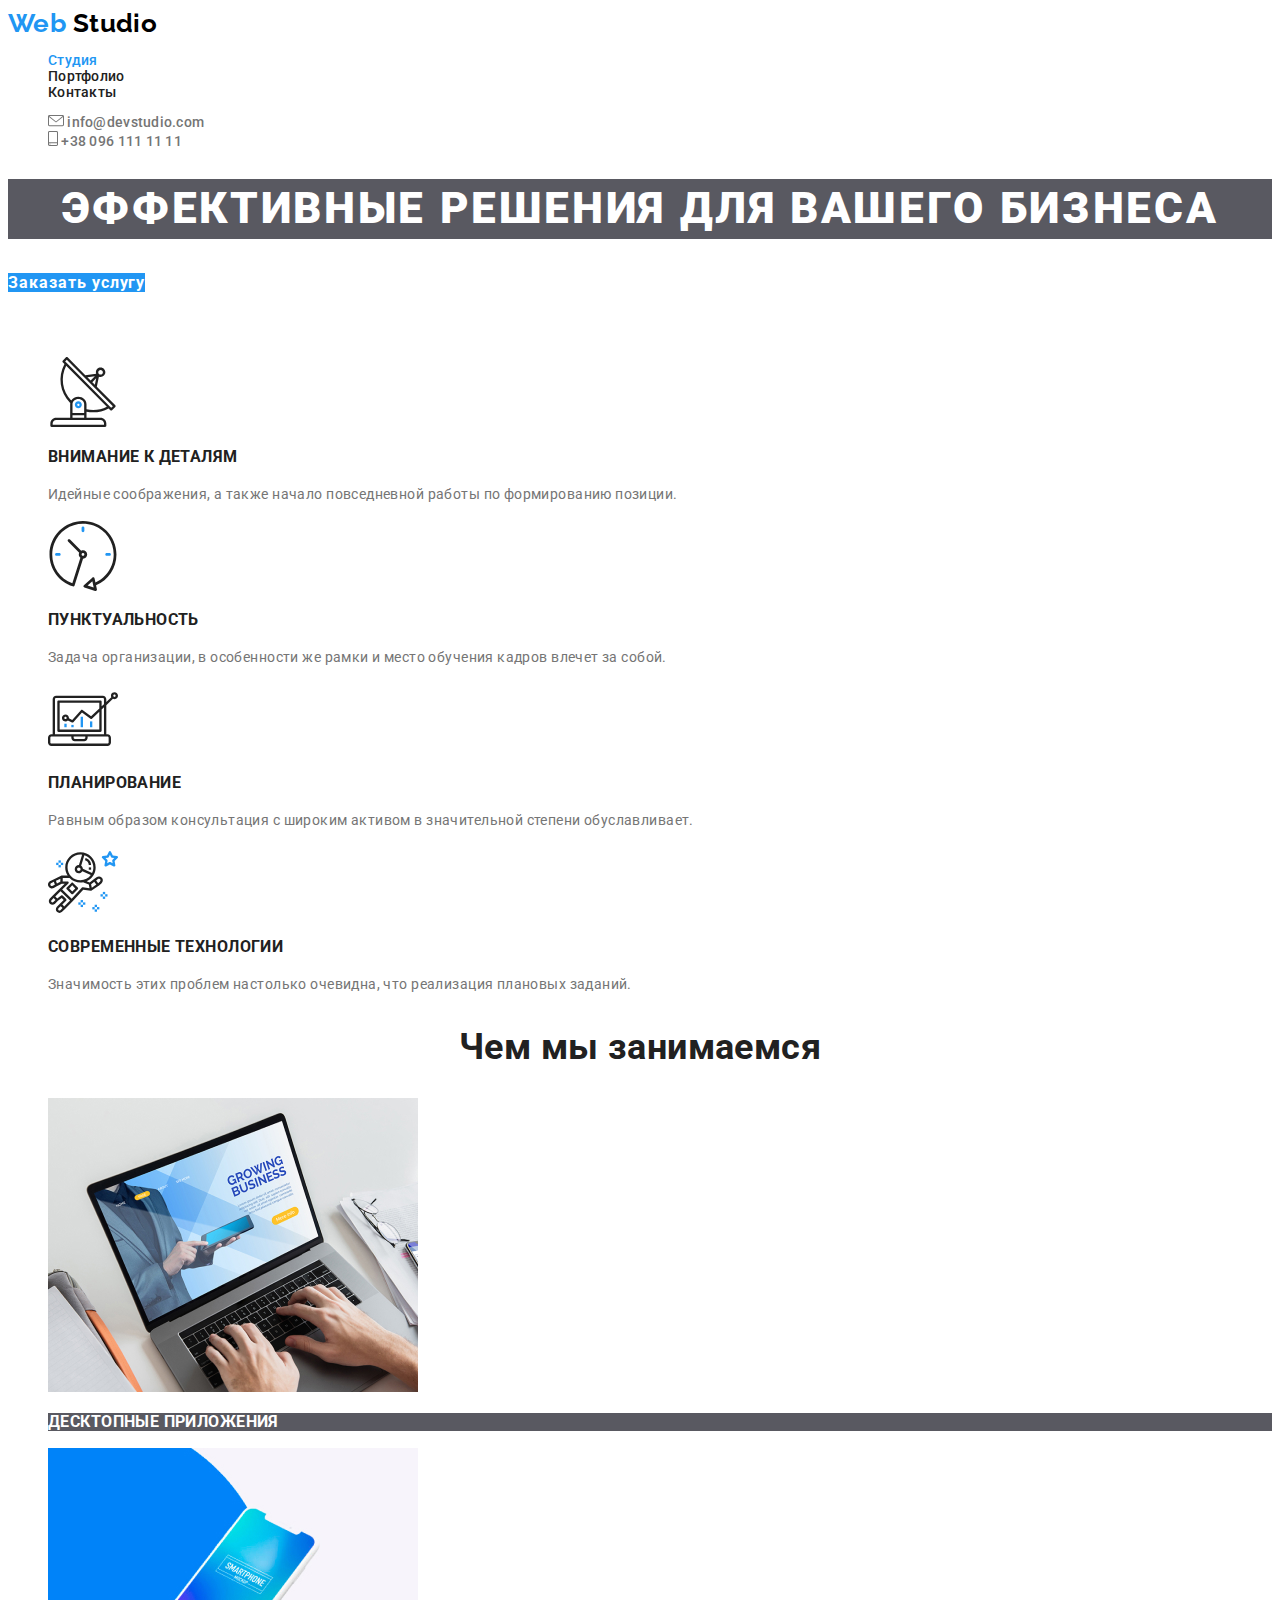
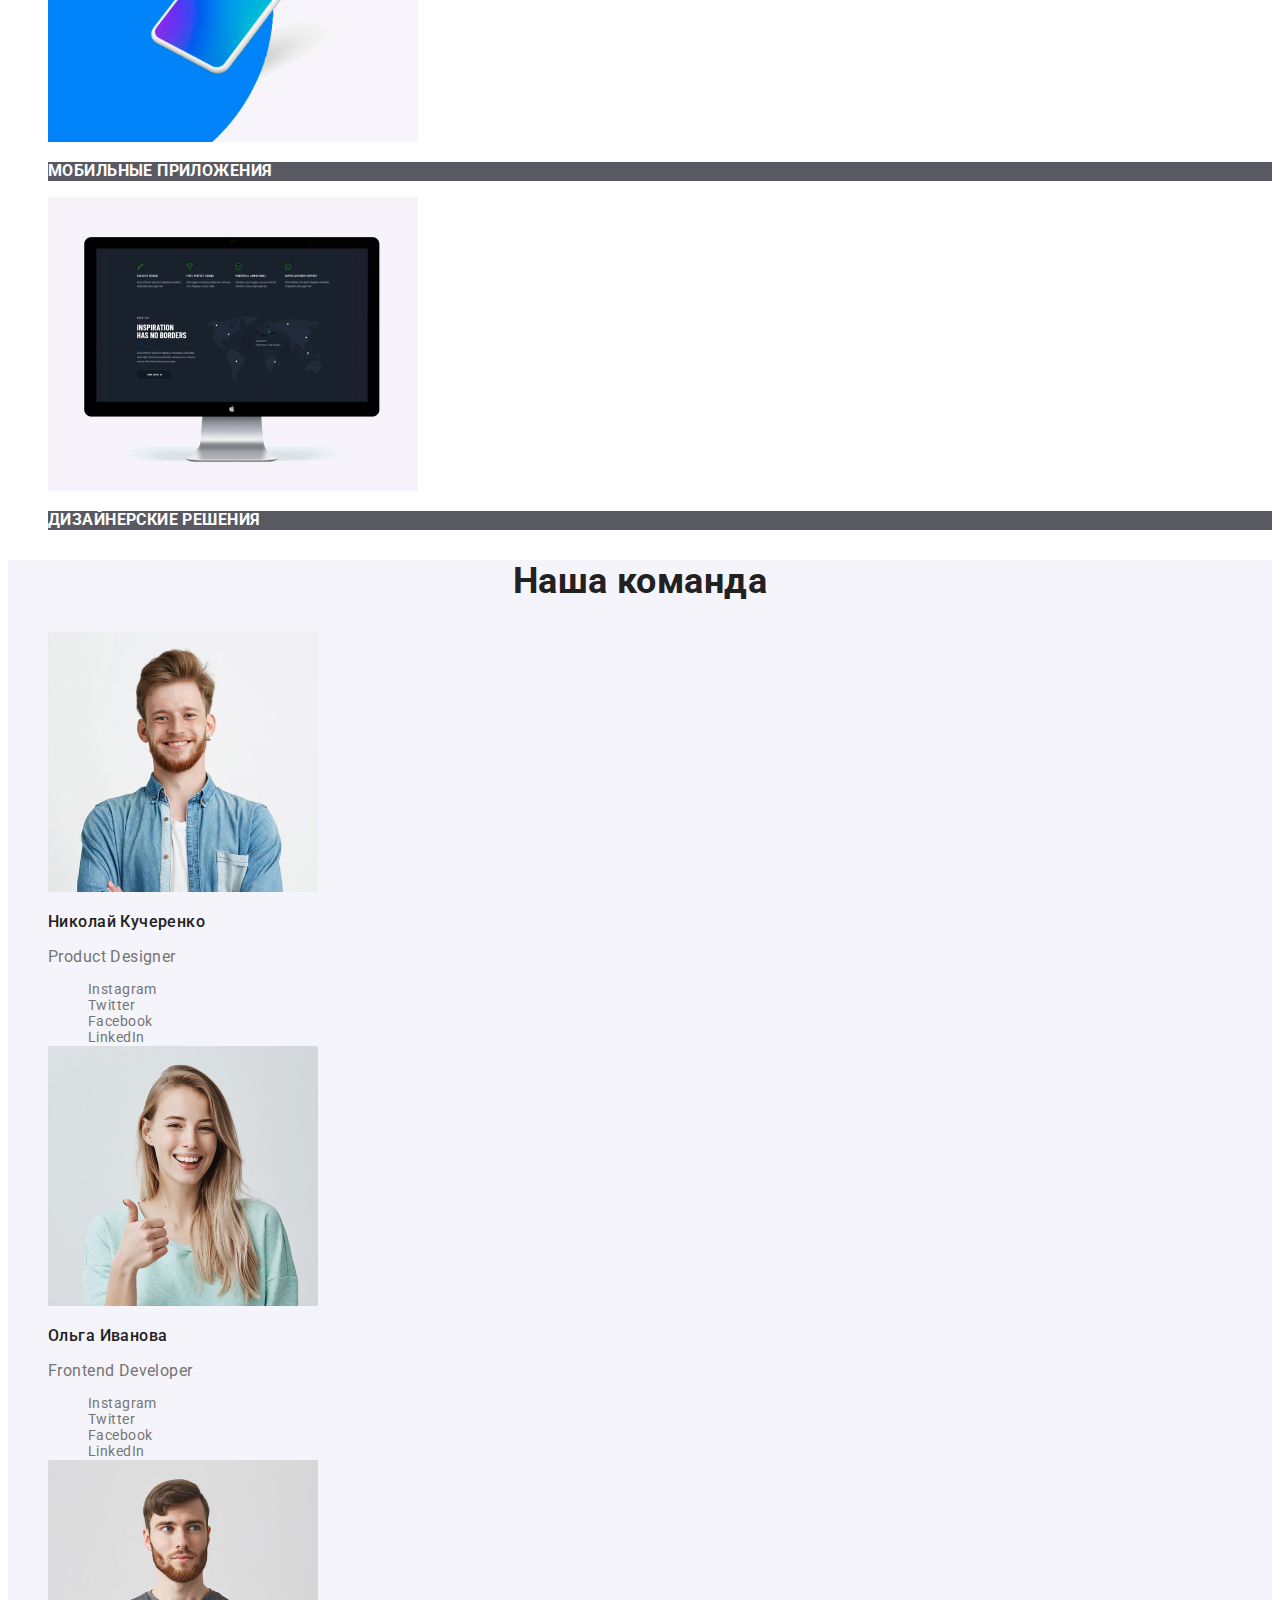
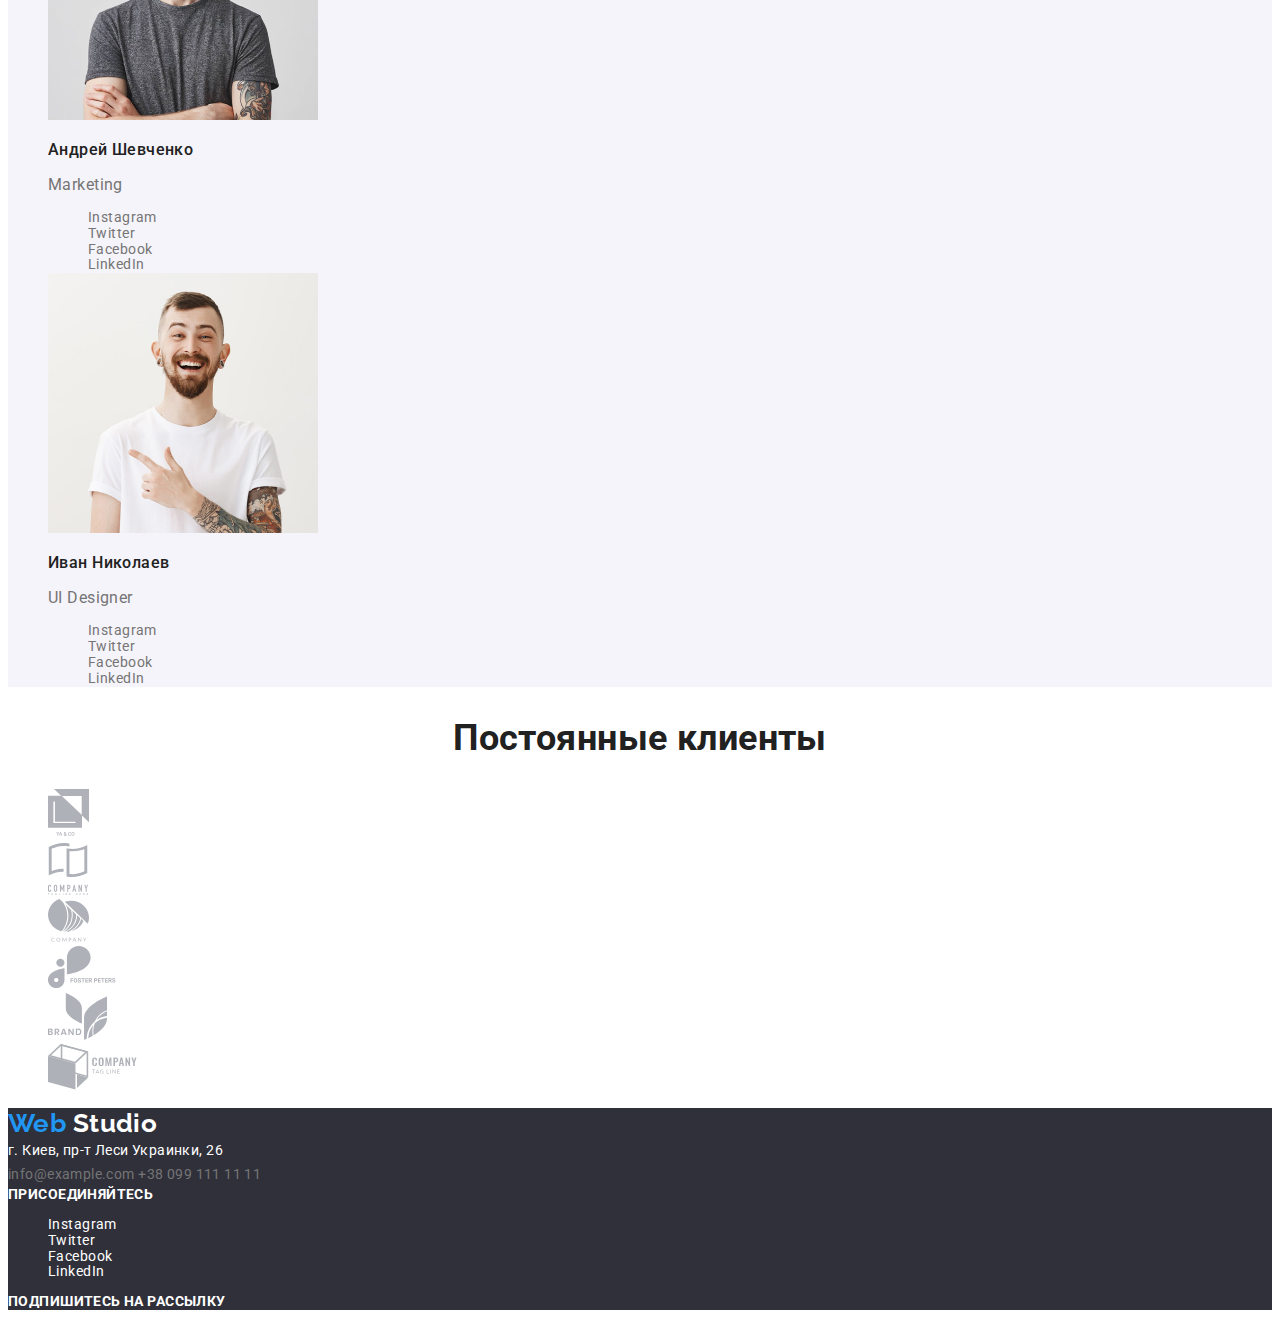
<file: index.html>
<!DOCTYPE html>
<html lang="ru">
  <head>
    <meta charset="UTF-8" />
    <meta name="viewport" content="width=device-width, initial-scale=1.0" />
    <title>Document</title>
    <link
      href="https://fonts.googleapis.com/css2?family=Raleway:wght@700&family=Roboto:wght@400;500;700;900&display=swap"
      rel="stylesheet"
    />
    <link rel="stylesheet" href="./css/styles.css" />
  </head>
  <body>
    <!--Начало header-->
    <header>
      <nav>
        <a lang="en" href="" class="logo">
          <span class="accent">Web</span> Studio
        </a>
        <ul class="nav">
          <li><a href="" class="nav-link current">Студия</a></li>
          <li><a href="./portfolio.html" class="nav-link">Портфолио</a></li>
          <li><a href="" class="nav-link">Контакты</a></li>
        </ul>
      </nav>

      <ul class="contacts">
        <li>
          <a href="mailto:info@devstudio.com" class="contacts-link">
            <img src="./images/envelope.svg" alt="Конверт" />
            info@devstudio.com
          </a>
        </li>
        <li>
          <a href="tel:+380991111111" class="contacts-link">
            <img src="./images/smartphone.svg" alt="Телефон" />
            +38 096 111 11 11
          </a>
        </li>
      </ul>
    </header>
    <!--Конец header-->

    <main>
      <!--Начало блока героя-->
      <section class="hero">
        <h1 class="hero-title">Эффективные решения для вашего бизнеса</h1>
        <a href="" class="button">Заказать услугу</a>
      </section>
      <!--Конец блока героя-->

      <!--Начало Особенности-->
      <section class="features">
        <h2 class="features-title">Особенности</h2>
        <ul>
          <li>
            <img src="./images/antenna.svg" alt="Антена" />
            <h3 class="features-list">Внимание к деталям</h3>
            <p class="features-text">
              Идейные соображения, а также начало повседневной работы по
              формированию позиции.
            </p>
          </li>
          <li>
            <img src="./images/clock.svg" alt="Часы" />
            <h3 class="features-list">Пунктуальность</h3>
            <p class="features-text">
              Задача организации, в особенности же рамки и место обучения кадров
              влечет за собой.
            </p>
          </li>
          <li>
            <img src="./images/diagram.svg" alt="Диаграмма" />
            <h3 class="features-list">Планирование</h3>
            <p class="features-text">
              Равным образом консультация с широким активом в значительной
              степени обуславливает.
            </p>
          </li>
          <li>
            <img src="./images/astronaut.svg" alt="Астронавт" />
            <h3 class="features-list">Современные технологии</h3>
            <p class="features-text">
              Значимость этих проблем настолько очевидна, что реализация
              плановых заданий.
            </p>
          </li>
        </ul>
      </section>
      <!--Конец Особенности-->

      <!--Начало Чем мы занимаемся-->
      <section class="activity">
        <h2 class="activity-title">Чем мы занимаемся</h2>
        <ul>
          <li>
            <img src="./images/desk.jpg" alt="Ноутбук" width="370" />
            <h3 class="activity-title-list">Десктопные приложения</h3>
          </li>
          <li>
            <img src="./images/box.jpg" alt="Телефон" width="370" />
            <h3 class="activity-title-list">Мобильные приложения</h3>
          </li>
          <li>
            <img src="./images/tv.jpg" alt="Монитор" width="370" />
            <h3 class="activity-title-list">Дизайнерские решения</h3>
          </li>
        </ul>
      </section>
      <!--Конец Чем мы занимаемся-->

      <!--Начало Наша команда-->
      <section class="team">
        <h2 class="team-title">Наша команда</h2>
        <ul>
          <li>
            <img src="./images/kycherenko.jpg" alt="Парень" width="270" />
            <h3 class="team-surname">Николай Кучеренко</h3>
            <p lang="en" class="team-position">Product Designer</p>
            <ul>
              <li>
                <a
                  href=""
                  target="blank"
                  aria-label="Instagram"
                  class="social-links"
                  >Instagram</a
                >
              </li>
              <li>
                <a
                  href=""
                  target="blank"
                  aria-label="Twitter"
                  class="social-links"
                  >Twitter</a
                >
              </li>
              <li>
                <a
                  href=""
                  target="blank"
                  aria-label="Facebook"
                  class="social-links"
                  >Facebook</a
                >
              </li>
              <li>
                <a
                  href=""
                  target="blank"
                  aria-label="LinkedIn"
                  class="social-links"
                  >LinkedIn</a
                >
              </li>
            </ul>
          </li>

          <li>
            <img src="./images/ivanova.jpg" alt="Девушка" width="270" />
            <h3 class="team-surname">Ольга Иванова</h3>
            <p lang="en" class="team-position">Frontend Developer</p>
            <ul>
              <li>
                <a
                  href=""
                  target="blank"
                  aria-label="Instagram"
                  class="social-links"
                  >Instagram</a
                >
              </li>
              <li>
                <a
                  href=""
                  target="blank"
                  aria-label="Twitter"
                  class="social-links"
                  >Twitter</a
                >
              </li>
              <li>
                <a
                  href=""
                  target="blank"
                  aria-label="Facebook"
                  class="social-links"
                  >Facebook</a
                >
              </li>
              <li>
                <a
                  href=""
                  target="blank"
                  aria-label="LinkedIn"
                  class="social-links"
                  >LinkedIn</a
                >
              </li>
            </ul>
          </li>

          <li>
            <img src="./images/shevchenko.jpg" alt="Парень" width="270" />
            <h3 class="team-surname">Андрей Шевченко</h3>
            <p lang="en" class="team-position">Marketing</p>
            <ul>
              <li>
                <a
                  href=""
                  target="blank"
                  aria-label="Instagram"
                  class="social-links"
                  >Instagram</a
                >
              </li>
              <li>
                <a
                  href=""
                  target="blank"
                  aria-label="Twitter"
                  class="social-links"
                  >Twitter</a
                >
              </li>
              <li>
                <a
                  href=""
                  target="blank"
                  aria-label="Facebook"
                  class="social-links"
                  >Facebook</a
                >
              </li>
              <li>
                <a
                  href=""
                  target="blank"
                  aria-label="LinkedIn"
                  class="social-links"
                  >LinkedIn</a
                >
              </li>
            </ul>
          </li>

          <li>
            <img src="./images/nikolaev.jpg" alt="Парень" width="270" />
            <h3 class="team-surname">Иван Николаев</h3>
            <p lang="en" class="team-position">UI Designer</p>
            <ul>
              <li>
                <a
                  href=""
                  target="blank"
                  aria-label="Instagram"
                  class="social-links"
                  >Instagram</a
                >
              </li>
              <li>
                <a
                  href=""
                  target="blank"
                  aria-label="Twitter"
                  class="social-links"
                  >Twitter</a
                >
              </li>
              <li>
                <a
                  href=""
                  target="blank"
                  aria-label="Facebook"
                  class="social-links"
                  >Facebook</a
                >
              </li>
              <li>
                <a
                  href=""
                  target="blank"
                  aria-label="LinkedIn"
                  class="social-links"
                  >LinkedIn</a
                >
              </li>
            </ul>
          </li>
        </ul>
      </section>
      <!--Конец Наша команда-->

      <!--Начало Постоянные клиенты-->
      <section class="customers">
        <h2 class="customers-title">Постоянные клиенты</h2>
        <ul>
          <li>
            <a href="">
              <img src="./images/logo1.svg" alt="Логотип" />
            </a>
          </li>
          <li>
            <a href="">
              <img src="./images/logo2.svg" alt="Логотип" />
            </a>
          </li>
          <li>
            <a href="">
              <img src="./images/logo3.svg" alt="Логотип" />
            </a>
          </li>
          <li>
            <a href="">
              <img src="./images/logo4.svg" alt="Логотип" />
            </a>
          </li>
          <li>
            <a href="">
              <img src="./images/logo5.svg" alt="Логотип" />
            </a>
          </li>
          <li>
            <a href="">
              <img src="./images/logo6.svg" alt="Логотип" />
            </a>
          </li>
        </ul>
      </section>
      <!--Конец Постоянные клиенты-->
    </main>

    <!--Начало footer-->
    <footer class="footer">
      <div>
        <a lang="en" href="" class="footer-logo">
          <span class="accent">Web</span> Studio
        </a>
        <address class="address">
          г. Киев, пр-т Леси Украинки, 26 <br />
          <a href="mailto:info@example.com" class="address-link"
            >info@example.com</a
          >
          <a href="tel:+380991111111" class="address-link">+38 099 111 11 11</a>
        </address>
      </div>
      <div>
        <b class="footer-title">присоединяйтесь</b>
        <ul>
          <li>
            <a
              href=""
              target="blank"
              aria-label="Instagram"
              class="footer-title-link"
              >Instagram</a
            >
          </li>
          <li>
            <a
              href=""
              target="blank"
              aria-label="Twitter"
              class="footer-title-link"
              >Twitter</a
            >
          </li>
          <li>
            <a
              href=""
              target="blank"
              aria-label="Facebook"
              class="footer-title-link"
              >Facebook</a
            >
          </li>
          <li>
            <a
              href=""
              target="blank"
              aria-label="LinkedIn"
              class="footer-title-link"
              >LinkedIn</a
            >
          </li>
        </ul>
      </div>
      <div>
        <b class="footer-title">Подпишитесь на рассылку</b>
        <!-- E-mail -->
        <!-- Подписаться -->
      </div>
    </footer>
    <!--Конец footer-->
  </body>
</html>
</file>
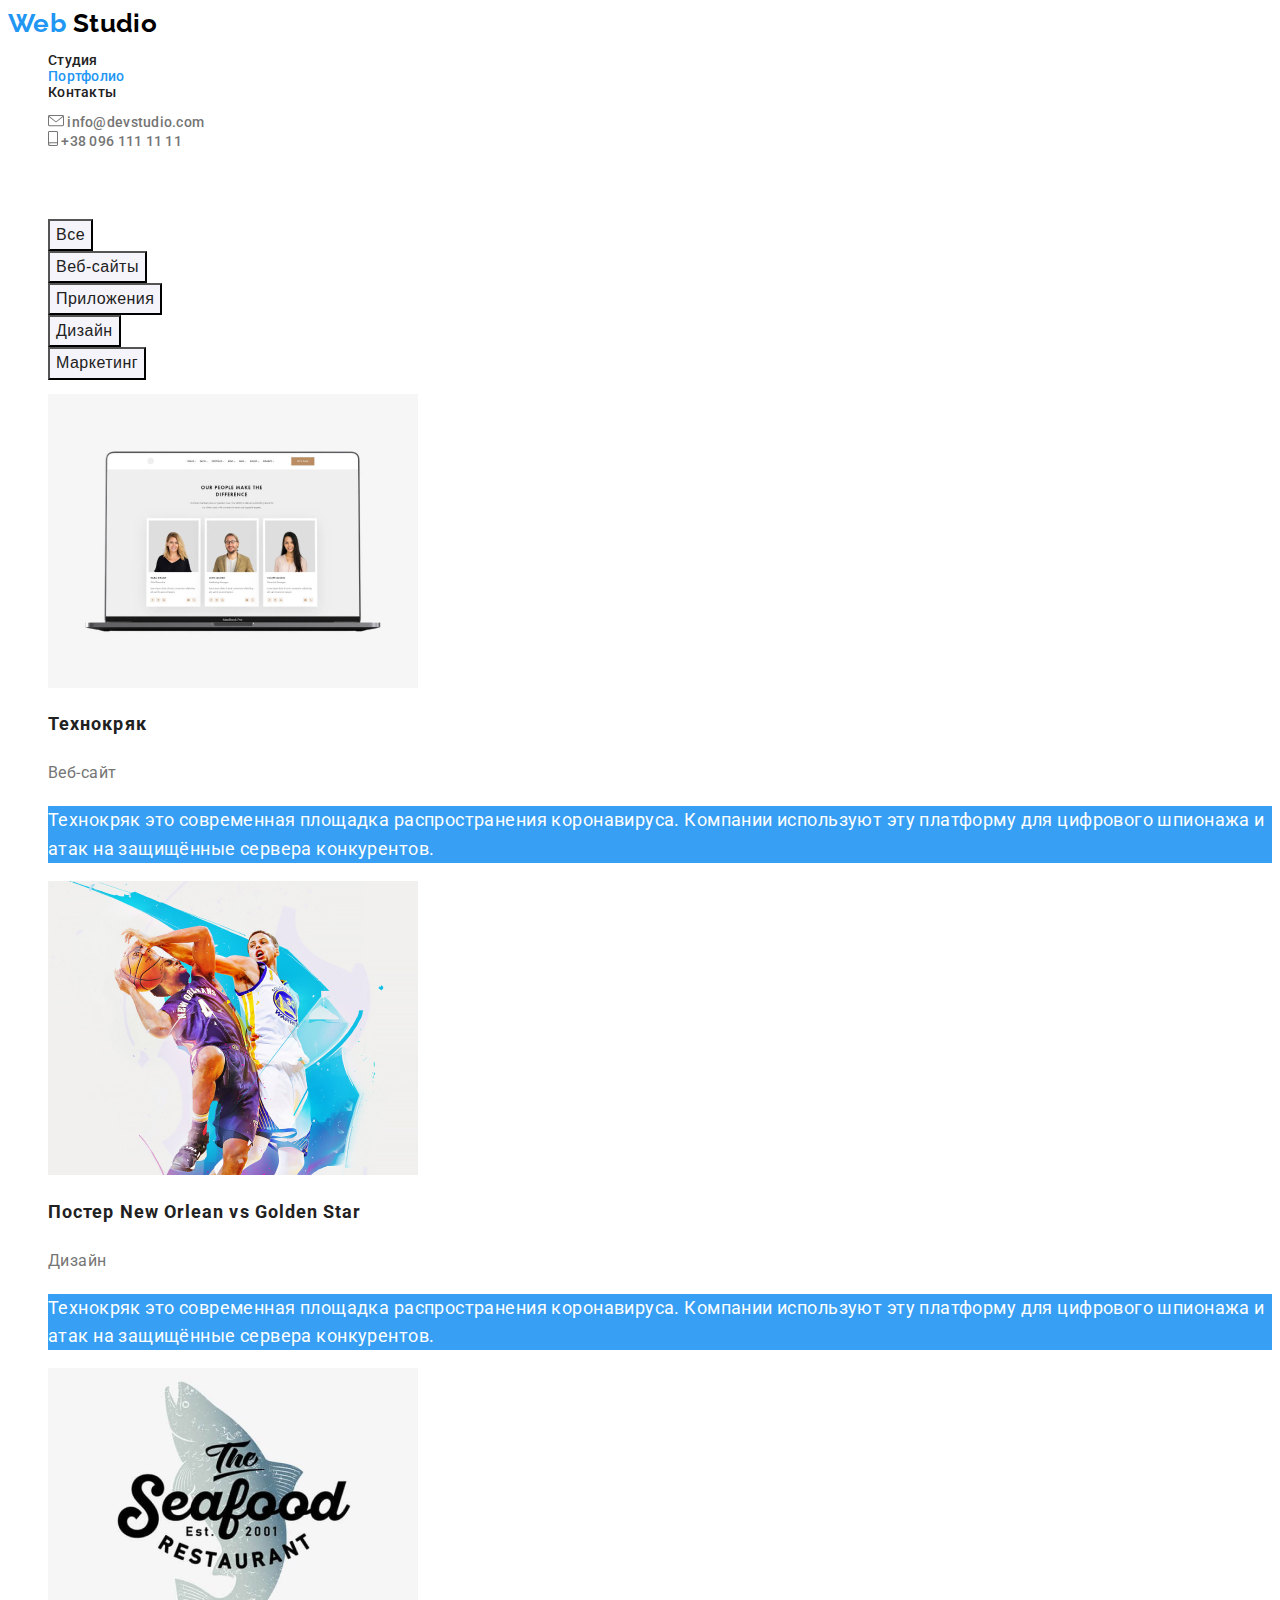
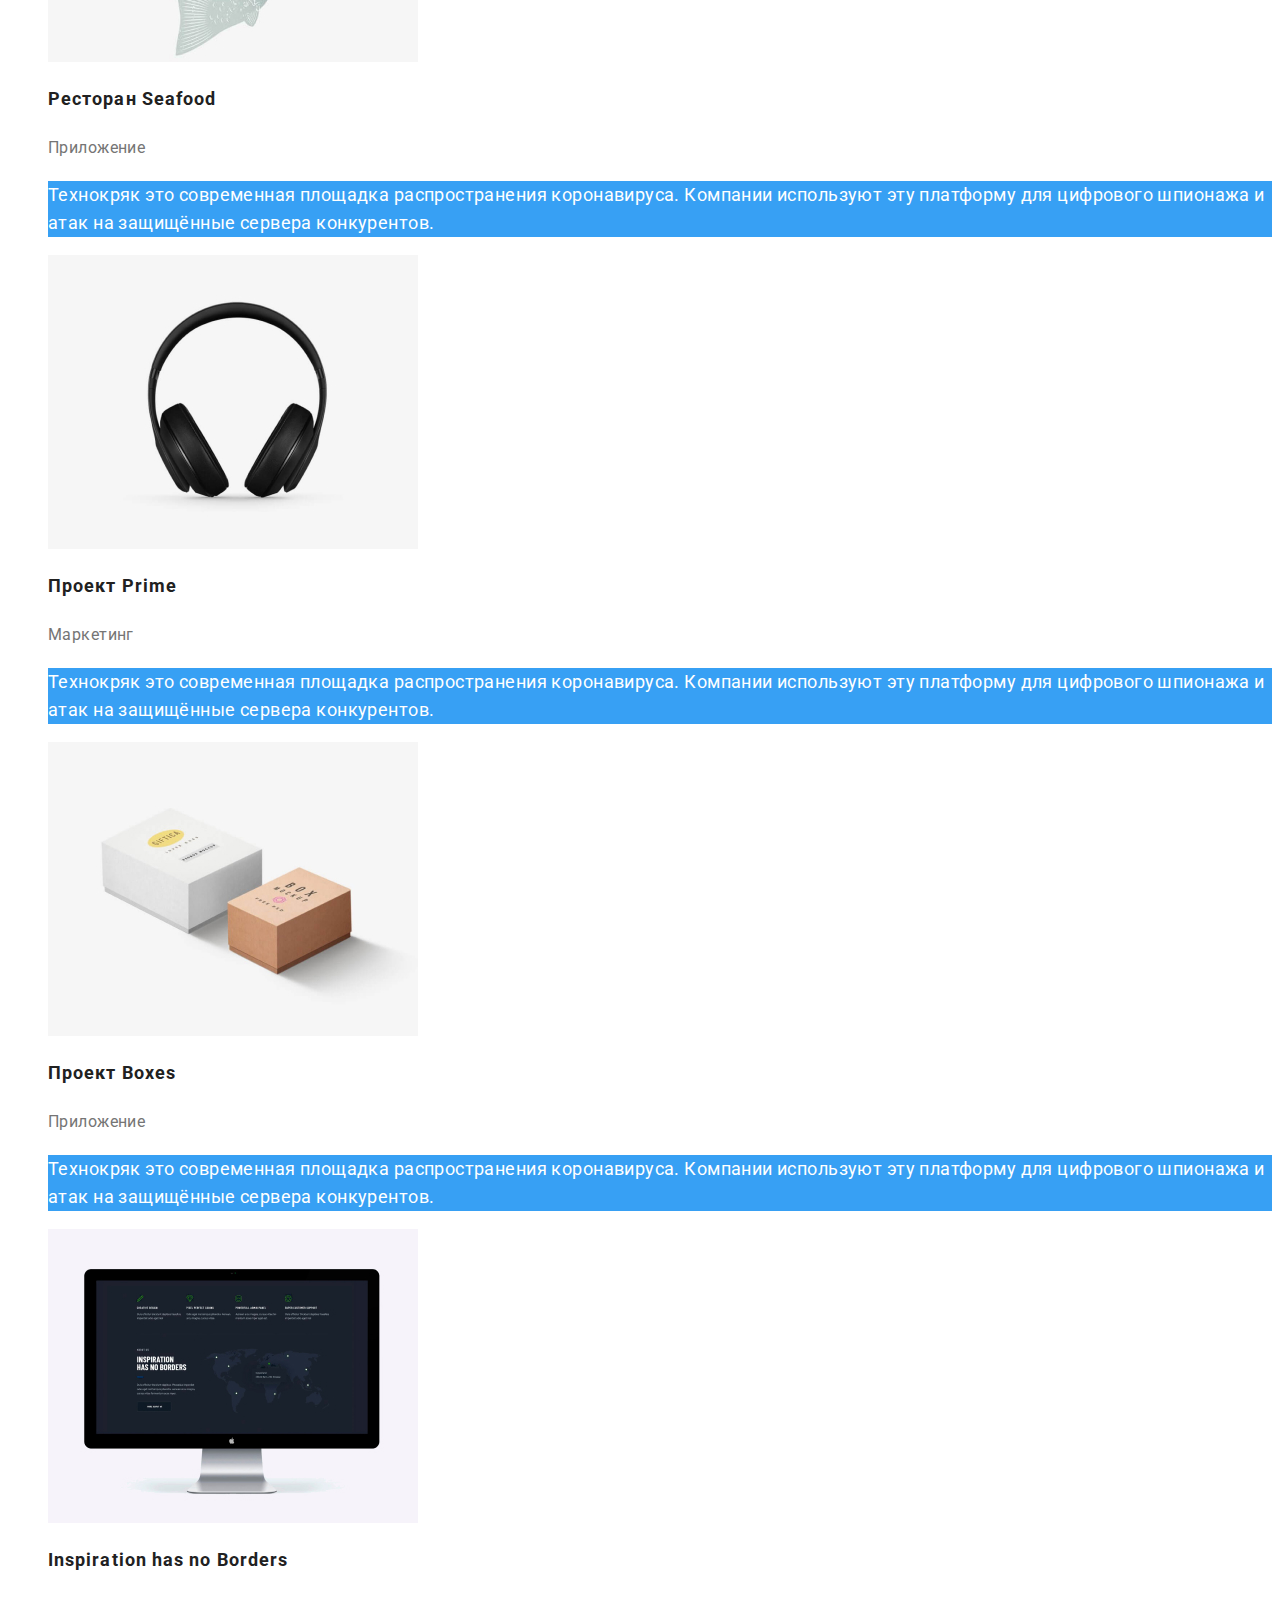
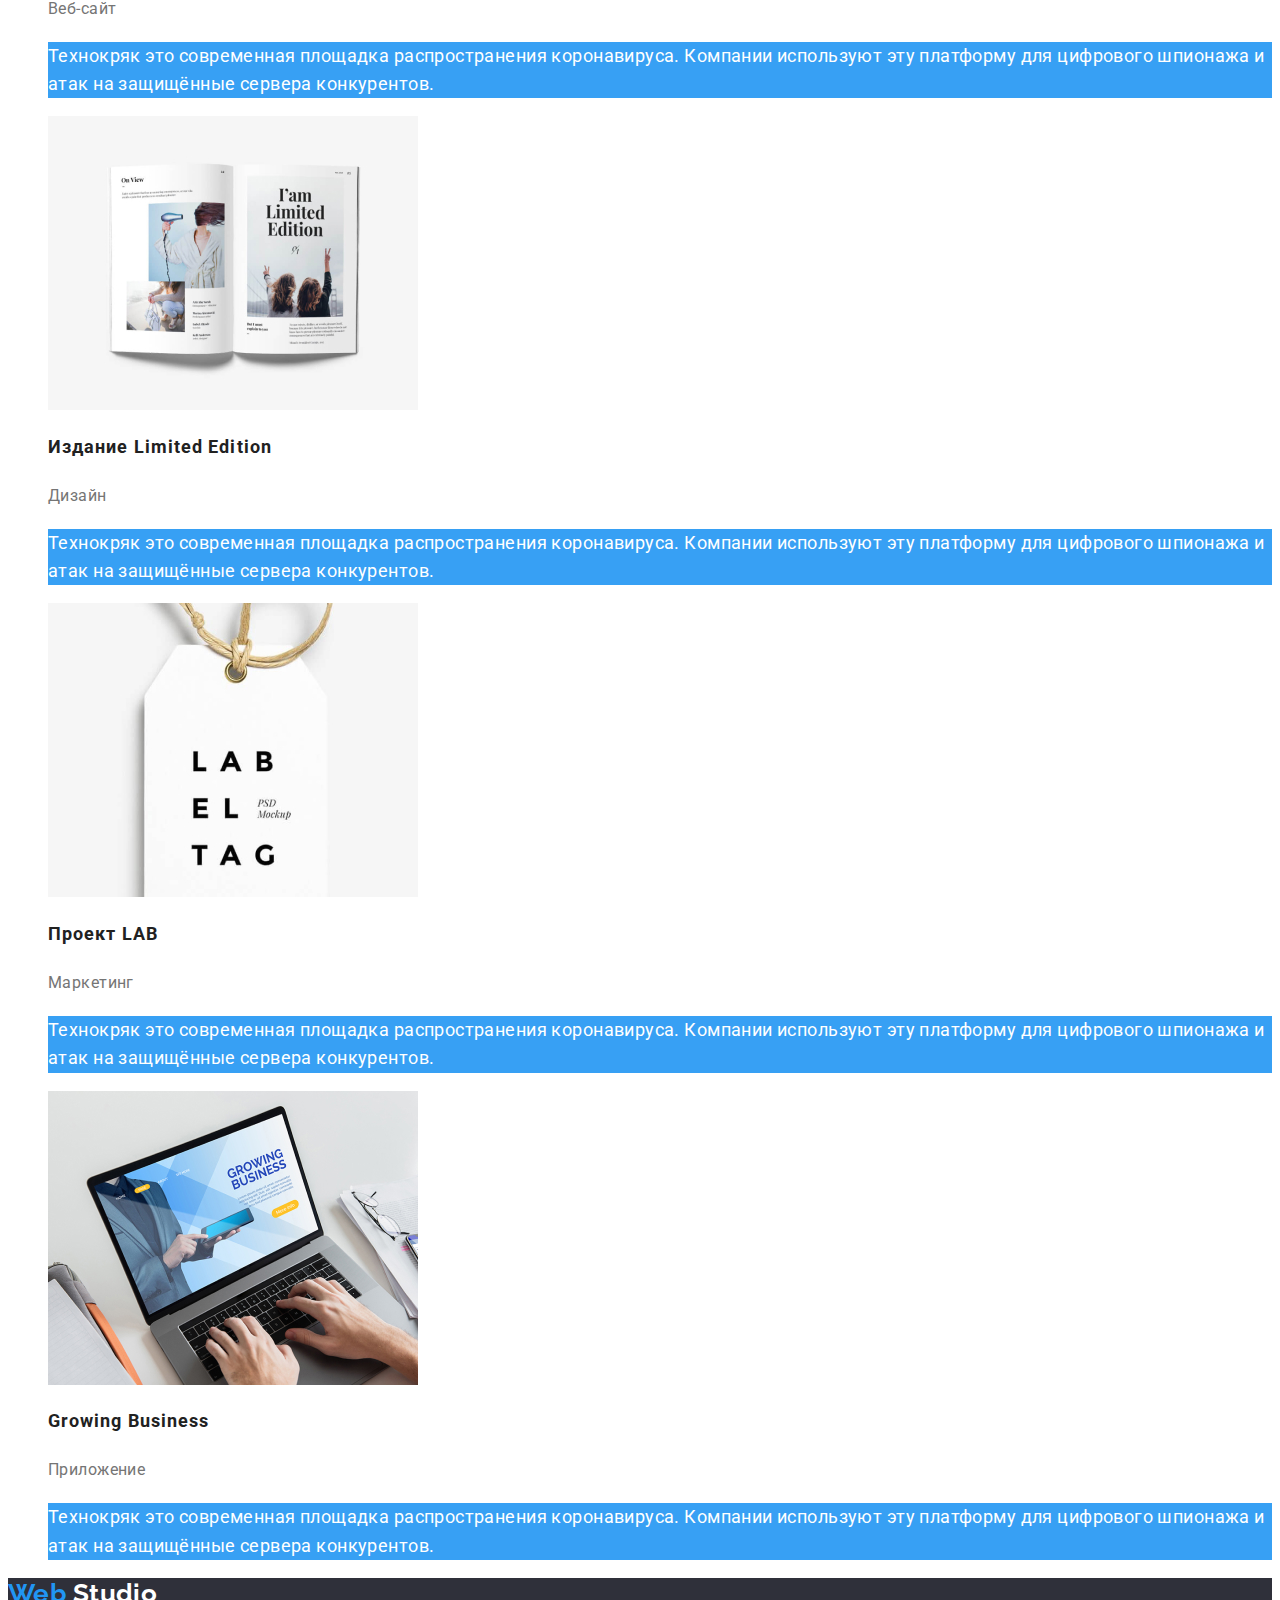
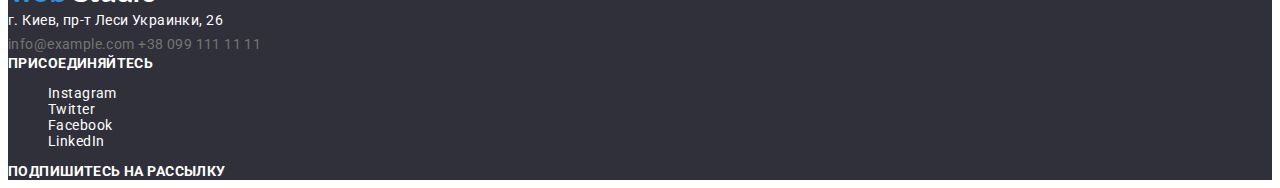
<file: portfolio.html>
<!DOCTYPE html>
<html lang="ru">
  <head>
    <meta charset="UTF-8" />
    <meta name="viewport" content="width=device-width, initial-scale=1.0" />
    <title>Document</title>
    <link
      href="https://fonts.googleapis.com/css2?family=Raleway:wght@700&family=Roboto:wght@400;500;700;900&display=swap"
      rel="stylesheet"
    />
    <link rel="stylesheet" href="./css/styles.css" />
  </head>

  <body>
    <!--Начало header-->
    <header>
      <nav>
        <a lang="en" href="" class="logo">
          <span class="accent">Web</span> Studio
        </a>
        <ul class="nav">
          <li><a href="./index.html" class="nav-link">Студия</a></li>
          <li>
            <a href="./portfolio.html" class="nav-link current">Портфолио</a>
          </li>
          <li><a href="" class="nav-link">Контакты</a></li>
        </ul>
      </nav>

      <ul class="contacts">
        <li>
          <a href="mailto:info@devstudio.com" class="contacts-link">
            <img src="./images/envelope.svg" alt="Конверт" />
            info@devstudio.com
          </a>
        </li>
        <li>
          <a href="tel:+380991111111" class="contacts-link">
            <img src="./images/smartphone.svg" alt="Телефон" />
            +38 096 111 11 11
          </a>
        </li>
      </ul>
    </header>
    <!--Конец header-->

    <main>
      <!--Начало Фильтр-->
      <section class="portfolio-primary">
        <h1 class="portfolio-primary-title">Пример наших работ</h1>
        <ul class="button-portfolio">
          <li>
            <button type="button" class="button-portfolio primary">Все</button>
          </li>
          <li>
            <button type="button" class="button-portfolio primary">
              Веб-сайты
            </button>
          </li>
          <li>
            <button type="button" class="button-portfolio primary">
              Приложения
            </button>
          </li>
          <li>
            <button type="button" class="button-portfolio primary">
              Дизайн
            </button>
          </li>
          <li>
            <button type="button" class="button-portfolio primary">
              Маркетинг
            </button>
          </li>
        </ul>
      </section>
      <!--Конец Фильтр-->

      <!--Начало Наши работы-->
      <section class="portfolio">
        <ul>
          <li>
            <a href="" class="portfolio-link"
              ><img
                src="./images-portfolio/portfolio1.jpg"
                alt="На портфолио фото двух женщин и одного мужчины "
                width="370"
              />
              <h2 class="portfolio-title">Технокряк</h2>
              <p class="portfolio-filter">Веб-сайт</p>
              <p class="portfolio-text">
                Технокряк это современная площадка распространения коронавируса.
                Компании используют эту платформу для цифрового шпионажа и атак
                на защищённые сервера конкурентов.
              </p></a
            >
          </li>
          <li>
            <img
              src="./images-portfolio/portfolio2.jpg"
              alt="Два парня играют в баскетбол"
              width="370"
            />
            <h2 class="portfolio-title">Постер New Orlean vs Golden Star</h2>
            <p class="portfolio-filter">Дизайн</p>
            <p class="portfolio-text">
              Технокряк это современная площадка распространения коронавируса.
              Компании используют эту платформу для цифрового шпионажа и атак на
              защищённые сервера конкурентов.
            </p>
          </li>
          <li>
            <img
              src="./images-portfolio/portfolio3.jpg"
              alt="Логотип рыбного ресторана"
              width="370"
            />
            <h2 class="portfolio-title">Ресторан Seafood</h2>
            <p class="portfolio-filter">Приложение</p>
            <p class="portfolio-text">
              Технокряк это современная площадка распространения коронавируса.
              Компании используют эту платформу для цифрового шпионажа и атак на
              защищённые сервера конкурентов.
            </p>
          </li>
          <li>
            <img
              src="./images-portfolio/portfolio4.jpg"
              alt="Наушники"
              width="370"
            />
            <h2 class="portfolio-title">Проект Prime</h2>
            <p class="portfolio-filter">Маркетинг</p>
            <p class="portfolio-text">
              Технокряк это современная площадка распространения коронавируса.
              Компании используют эту платформу для цифрового шпионажа и атак на
              защищённые сервера конкурентов.
            </p>
          </li>
          <li>
            <img
              src="./images-portfolio/portfolio5.jpg"
              alt="Две коробки"
              width="370"
            />
            <h2 class="portfolio-title">Проект Boxes</h2>
            <p class="portfolio-filter">Приложение</p>
            <p class="portfolio-text">
              Технокряк это современная площадка распространения коронавируса.
              Компании используют эту платформу для цифрового шпионажа и атак на
              защищённые сервера конкурентов.
            </p>
          </li>
          <li>
            <img
              src="./images-portfolio/portfolio6.jpg"
              alt="Черный монитор"
              width="370"
            />
            <h2 class="portfolio-title">Inspiration has no Borders</h2>
            <p class="portfolio-filter">Веб-сайт</p>
            <p class="portfolio-text">
              Технокряк это современная площадка распространения коронавируса.
              Компании используют эту платформу для цифрового шпионажа и атак на
              защищённые сервера конкурентов.
            </p>
          </li>
          <li>
            <img
              src="./images-portfolio/portfolio7.jpg"
              alt="Открытый журнал"
              width="370"
            />
            <h2 class="portfolio-title">Издание Limited Edition</h2>
            <p class="portfolio-filter">Дизайн</p>
            <p class="portfolio-text">
              Технокряк это современная площадка распространения коронавируса.
              Компании используют эту платформу для цифрового шпионажа и атак на
              защищённые сервера конкурентов.
            </p>
          </li>
          <li>
            <img
              src="./images-portfolio/portfolio8.jpg"
              alt="Лейбл"
              width="370"
            />
            <h2 class="portfolio-title">Проект LAB</h2>
            <p class="portfolio-filter">Маркетинг</p>
            <p class="portfolio-text">
              Технокряк это современная площадка распространения коронавируса.
              Компании используют эту платформу для цифрового шпионажа и атак на
              защищённые сервера конкурентов.
            </p>
          </li>
          <li>
            <img
              src="./images-portfolio/portfolio9.jpg"
              alt="Работа за ноутбуком"
              width="370"
            />
            <h2 class="portfolio-title">Growing Business</h2>
            <p class="portfolio-filter">Приложение</p>
            <p class="portfolio-text">
              Технокряк это современная площадка распространения коронавируса.
              Компании используют эту платформу для цифрового шпионажа и атак на
              защищённые сервера конкурентов.
            </p>
          </li>
        </ul>
      </section>
      <!--Конец Наши работы-->
    </main>

    <!--Начало footer-->
    <footer class="footer">
      <div>
        <a lang="en" href="" class="footer-logo">
          <span class="accent">Web</span> Studio
        </a>
        <address class="address">
          г. Киев, пр-т Леси Украинки, 26 <br />
          <a href="mailto:info@example.com" class="address-link"
            >info@example.com</a
          >
          <a href="tel:+380991111111" class="address-link">+38 099 111 11 11</a>
        </address>
      </div>
      <div>
        <b class="footer-title">присоединяйтесь</b>
        <ul>
          <li>
            <a
              href=""
              target="blank"
              aria-label="Instagram"
              class="footer-title-link"
              >Instagram</a
            >
          </li>
          <li>
            <a
              href=""
              target="blank"
              aria-label="Twitter"
              class="footer-title-link"
              >Twitter</a
            >
          </li>
          <li>
            <a
              href=""
              target="blank"
              aria-label="Facebook"
              class="footer-title-link"
              >Facebook</a
            >
          </li>
          <li>
            <a
              href=""
              target="blank"
              aria-label="LinkedIn"
              class="footer-title-link"
              >LinkedIn</a
            >
          </li>
        </ul>
      </div>
      <div>
        <b class="footer-title">Подпишитесь на рассылку</b>
        <!-- E-mail -->
        <!-- Подписаться -->
      </div>
    </footer>
    <!--Конец footer-->
  </body>
</html>
</file>
<file: css/styles.css>
:root {
  --primary-text-color: #757575;
  --secondary-text-color: #ffffff;
  --accent: #2196f3;
  --title: #212121;
  --contacts: rgba(255, 255, 255, 0.6);
  --primary-background-color: #ffffff;
}

/* цвет основного текста #757575 */
/* вторичный цвет текста #FFFFFF */
/* акцент #2196F3 */
/* заголовки #212121*/
/* футер почта и телефон rgba(255, 255, 255, 0.6) */
/* цвет logo #000000 */

/* цвет фона #FFFFFF */
/* вторичный цвет фона #f5f4fa */
/* цвет фона hero, activity rgba(47, 48, 58, 0.8); */
/* цвет фона footer #2F303A */

/* font-family основной Roboto, font-weight 400, 500, 700, 900 */
/* font-family логотипа Raleway, font-weight 700 */

body {
  background-color: var(--primary-background-color);
  color: var(--primary-text-color);
  font-family: Roboto, sans-serif;
  font-size: 14px;
  line-height: 1.14;
  letter-spacing: 0.03em;
}
ul {
  list-style: none;
}
a {
  text-decoration: none;
}

/* logo */
.accent {
  color: #2196f3;
}
.logo {
  color: #000000;
  font-family: Raleway, sans-serif;
  font-weight: 700;
  font-size: 26px;
  line-height: 1.19;
}

/* studio */

/* nav */
.nav .nav-link {
  color: var(--title);
  font-weight: 500;
  letter-spacing: 0.02em;
}
.nav .nav-link:hover,
.nav .nav-link:focus {
  color: var(--accent);
}
.nav .nav-link.current {
  color: var(--accent);
}

/* contacts */
.contacts .contacts-link {
  color: var(--primary-text-color);
  font-weight: 500;
  letter-spacing: 0.02em;
}
.contacts .contacts-link:hover,
.contacts .contacts-link:focus {
  color: var(--accent);
}

/* hero */
.hero .hero-title {
  color: var(--secondary-text-color);
  background-color: rgba(47, 48, 58, 0.8);
  font-weight: 900;
  font-size: 44px;
  line-height: 1.36;
  text-align: center;
  letter-spacing: 0.06em;
  text-transform: uppercase;
}
.hero .button {
  color: var(--secondary-text-color);
  background-color: var(--accent);
  font-weight: 700;
  font-size: 16px;
  line-height: 1.88;
  text-align: center;
  letter-spacing: 0.06em;
}

/* features */
.features .features-title {
  color: var(--secondary-text-color);
}
.features .features-list {
  color: var(--title);
  text-transform: uppercase;
}
.features .features-text {
  font-size: 14px;
  line-height: 1.71;
}

/* activity */
.activity-title {
  color: var(--title);
  font-size: 36px;
  line-height: 1.17;
  text-align: center;
}
.activity .activity-title-list {
  color: var(--secondary-text-color);
  background-color: rgba(47, 48, 58, 0.8);
  text-transform: uppercase;
}

/* team */
.team {
  background-color: #f5f4fa;
}
.team .team-title {
  color: var(--title);
  font-size: 36px;
  line-height: 1.17;
  text-align: center;
}
.team .team-surname {
  color: var(--title);
  font-weight: 500;
  font-size: 16px;
  line-height: 1.19;
}
.team .social-links {
  color: var(--primary-text-color);
}
.team .social-links:hover,
.team .social-links:focus {
  color: var(--accent);
}
.team .team-position {
  font-size: 16px;
  line-height: 1.19;
}

/* customers */
.customers .customers-title {
  color: var(--title);
  font-size: 36px;
  line-height: 1.17;
  text-align: center;
}

/* footer */
.footer {
  background-color: #2f303a;
}
.footer .footer-logo {
  color: var(--secondary-text-color);
  font-family: Raleway, sans-serif;
  font-weight: 700;
  font-size: 26px;
  line-height: 1.19;
}
.address {
  color: var(--secondary-text-color);
  font-style: normal;
  font-size: 14px;
  line-height: 1.71;
}
.address .address-link {
  color: var(--primary-text-color);
  font-size: 14px;
  line-height: 1.71;
}
.footer .footer-title {
  color: var(--secondary-text-color);
  text-transform: uppercase;
}
.footer .footer-title-link {
  color: var(--secondary-text-color);
}
.footer .footer-title-link:hover,
.footer .footer-title-link:focus {
  color: var(--accent);
}

/* portfolio */

.portfolio-primary .portfolio-primary-title {
  color: var(--secondary-text-color);
}
.portfolio .portfolio-title {
  color: var(--title);
  font-size: 18px;
  line-height: 2;
  letter-spacing: 0.06em;
}
.portfolio .portfolio-filter {
  font-size: 16px;
  line-height: 1.88;
}
.portfolio .portfolio-text {
  color: var(--secondary-text-color);
  background-color: rgba(33, 150, 243, 0.9);
  font-size: 18px;
  line-height: 1.56;
}
.portfolio .portfolio-link {
  color: var(--primary-text-color);
}
.button-portfolio.primary {
  color: var(--title);
  background-color: #f5f4fa;
  font-weight: 500;
  font-size: 16px;
  line-height: 1.63;
  letter-spacing: 0.03em;
}
.button-portfolio.primary:hover,
.button-portfolio.primary:focus {
  color: var(--secondary-text-color);
  background-color: var(--accent);
}
</file>
